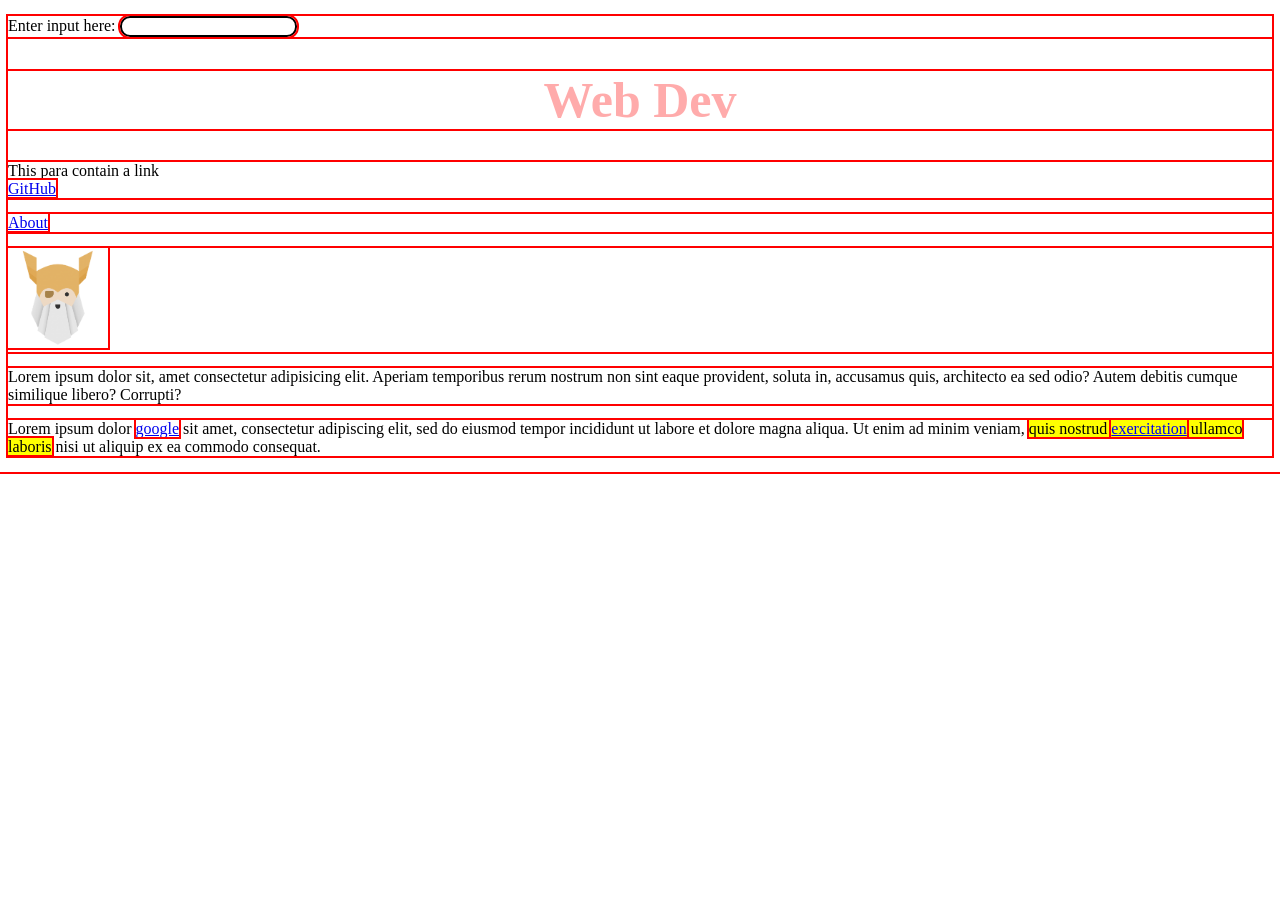
<file: index.html>
<!DOCTYPE html>
<html lang="en">
<head>
    <meta charset="UTF-8">
    <meta name="viewport" content="width=device-width, initial-scale=1.0">
    <title>Web dev</title>    
    <link rel="stylesheet" href="style.css">
</head>
<body>
    <p>Enter input here: <input id="UserInput" type="text" class="input"></p>
    <h1>Web Dev</h1>
    <div class="link">
        <p>This para contain a link
            <br>
            <!-- _blank open links in the new tab and _self open the link in the same tab. -->
            <a href="https://github.com/NeuronEdge67" target="_blank" rel="noreferrer">GitHub</a>
        </p>
        <p><a href=".\pages\about.html">About</a></p>
        </div>
        <div class="img">
            <img src="mstile-310x310.png" alt="The Odin project logo">
        </div>
        <p>Lorem ipsum dolor sit, amet consectetur adipisicing elit.
        Aperiam temporibus rerum nostrum non sint eaque provident,
        soluta in, accusamus quis, architecto ea sed odio? Autem debitis
        cumque similique libero? Corrupti?</p>

        <p>
Lorem ipsum dolor <a href="www.google.com" target="_blank">google</a> sit amet, consectetur adipiscing elit, sed do
eiusmod tempor incididunt ut labore et dolore magna aliqua. Ut enim ad
minim veniam, <span class="highlight">quis nostrud <a href="https://www.dictionary.com/browse/exercitation">exercitation</a>
ullamco laboris</span> nisi ut aliquip ex ea commodo consequat.   
</p>
<script src=".\JavaScript Basis\index.js"></script>
</body>
</html>
</file>
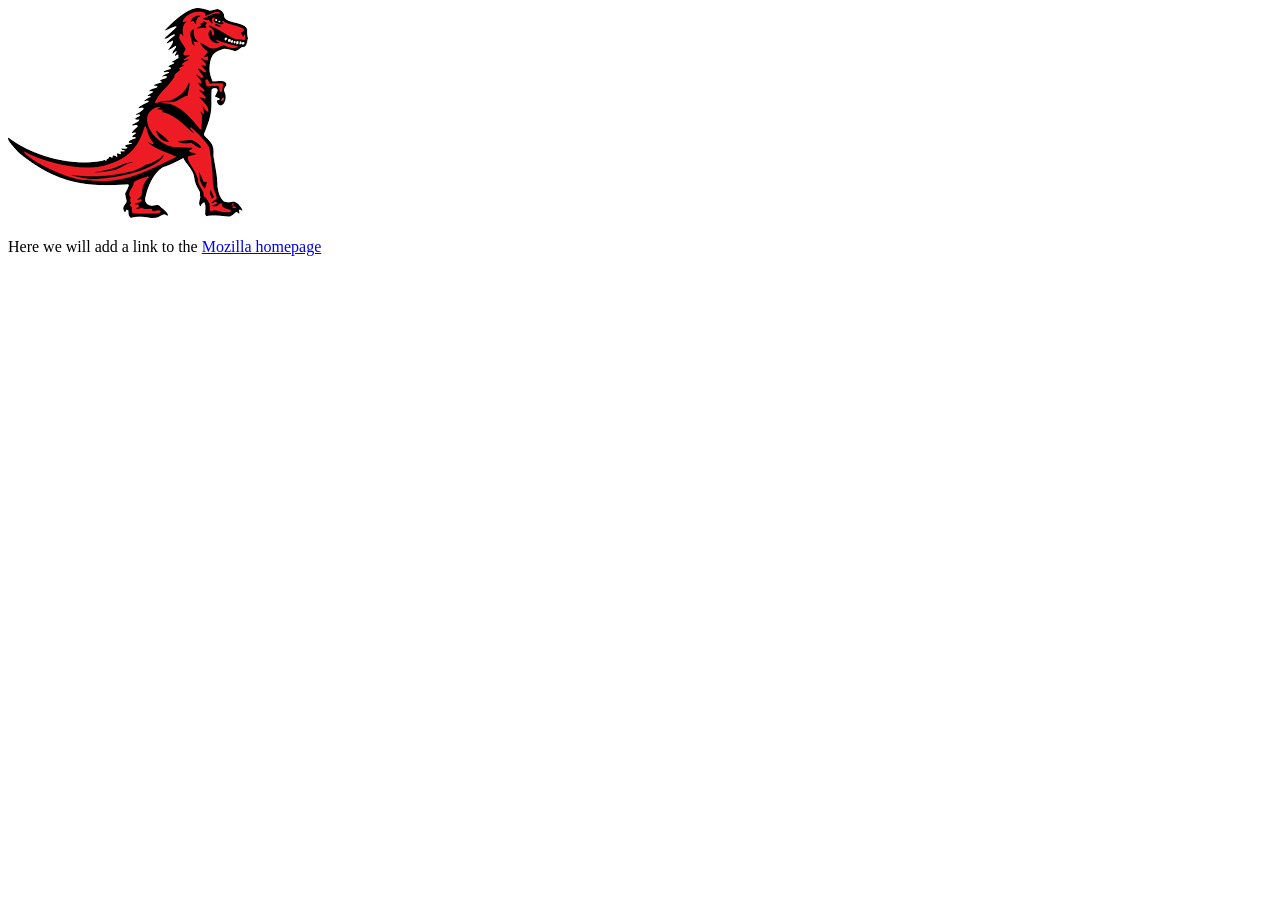
<file: dom/dom.html>
<!DOCTYPE html>
<html lang="en-US">
<head>
    <meta charset="utf-8">
    <meta name="viewport" content="width=device-width, initial-scale=1.0">
    <title>Simple DOM example</title>
</head>
<body>
    <section>
        <img src="dinosaur.png" alt="A red Tyrannosaurus Rex: A two legged dinosaur standing upright like a human, with small arms, and a large head with lots of sharp teeth.">
        <p>Here we will add a link to the <a href="https://www.mozilla.org/">Mozilla homepage</a></p>
    </section>
    <script src="dom.js"></script>
</body>
</html>
</file>
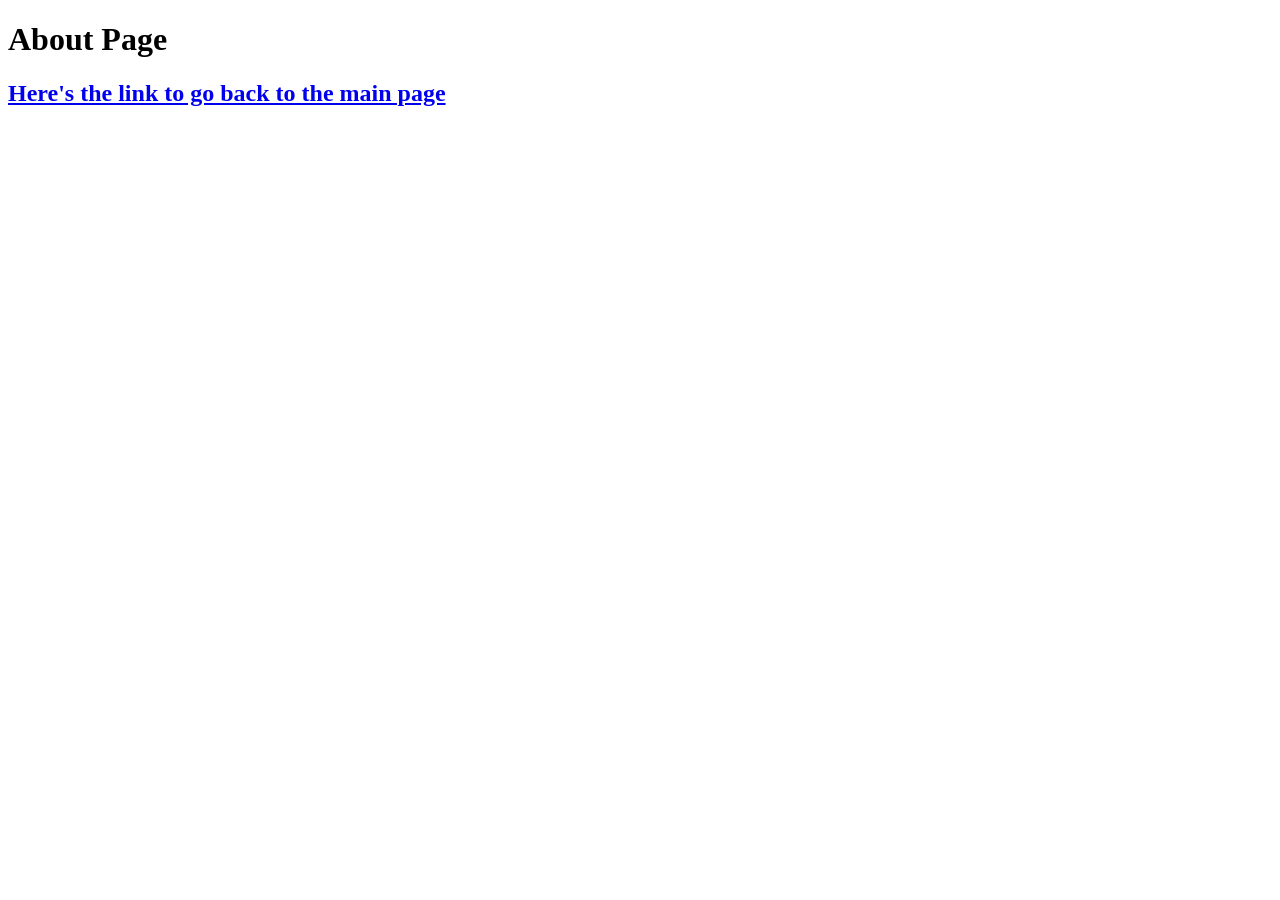
<file: pages/about.html>
<!DOCTYPE html>
<html lang="en">
  <head>
    <meta charset="UTF-8">
    <title>Odin Links and Images</title>
  </head>

  <body>
    <h1>About Page</h1>
    <h2><a href="..\index.html">Here's the link to go back to the main page</a></h2>
  </body>
</html>
</file>
<file: style.css>
* {
  outline: 2px solid red;
}


h1, h2 {
    color: rgba(255, 0, 0, 0.331);
    font-family: 'Times New Roman', Times, serif;
    font-size: 50px;
    text-align: center;
}

img{
    width: 100px;
    height: auto;
}

.highlight {
  background-color: yellow;
}

.input{
  border: 2px solid black;
}
</file>
